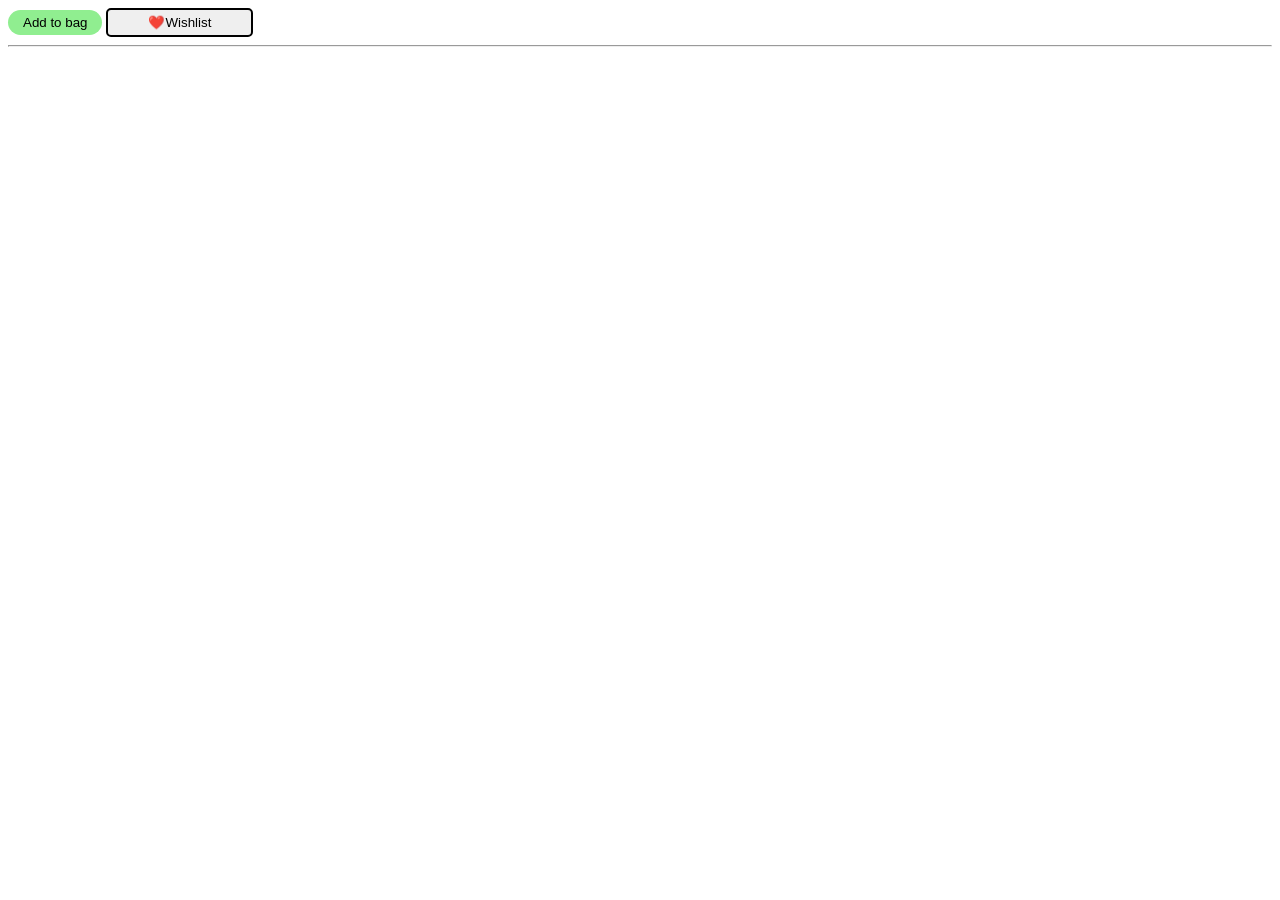
<file: practise set 3.html>
<!DOCTYPE html>
<html lang="en">
<head>
  <title>Practise set 3</title>
  <link rel="stylesheet" href="css/practise set3.css">
   <style>
    /*.click{
      color:antiquewhite
    }
    #clickk{
      color:aquamarine
    }*/
   </style>
</head>
<body>
  <button class="ha" onclick="alert('added to bag')">Add to bag</button>
  <button class="hi" onclick="alert('added to wishlist')">❤️Wishlist </button>
  <br>
  <hr>
  <!--
  <button>hi</button>
  <button class="click">Click!</button><br>
  <button id="clickk">click 2</button>
  <p>Lorem ipsum, dolor sit amet consectetur adipisicing elit. Fuga cupiditate voluptatum asperiores, illo excepturi consequatur voluptatibus quasi veritatis aspernatur natus fugiat perspiciatis ad numquam eligendi, quod voluptatem quam, eum soluta?</p>-->

  <script>
    alert('welcome buddy')
  </script>
</body>
</html>
</file>
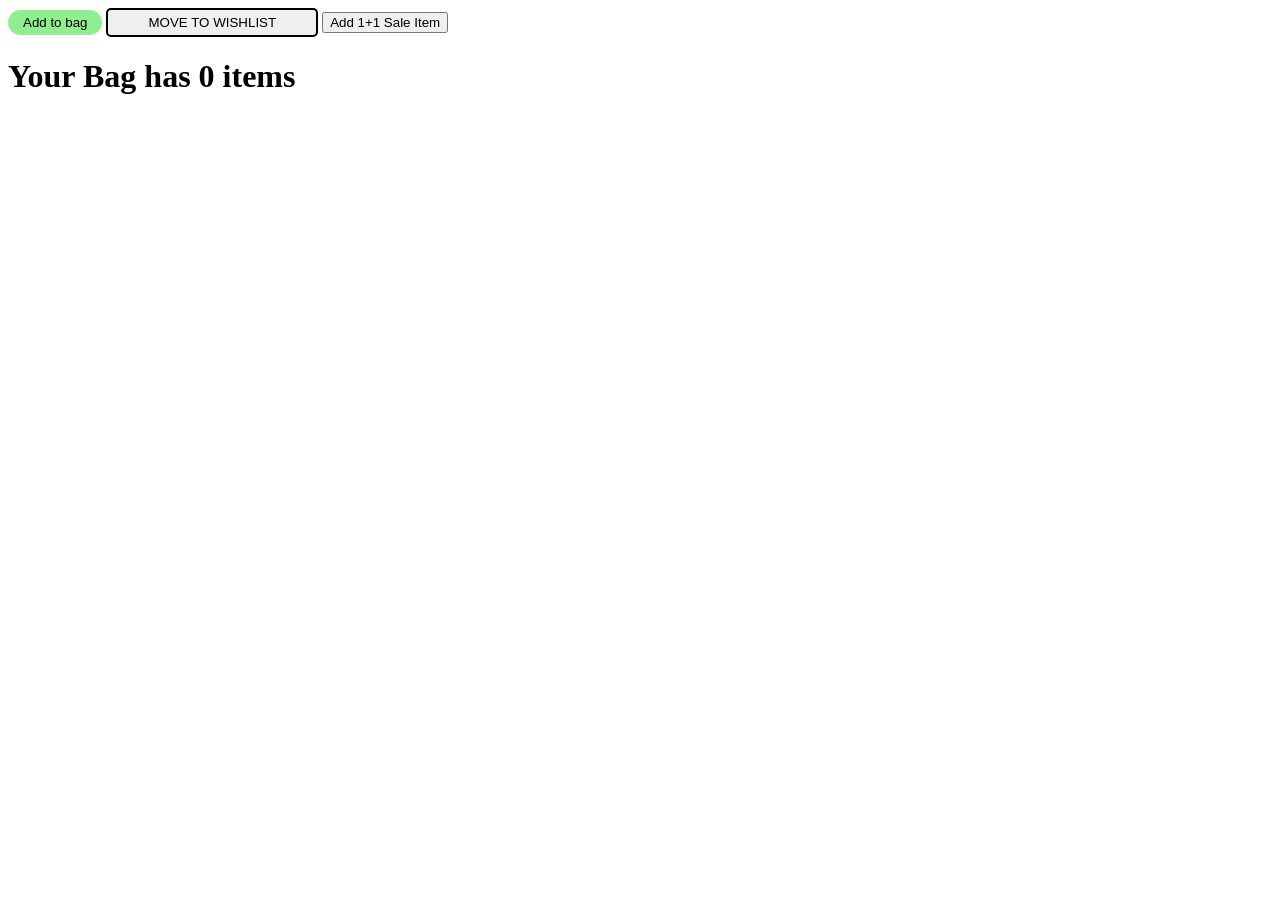
<file: practise set/mynta bag.html>
<!DOCTYPE html>
<html lang="en">
<head>
  <link rel="stylesheet" href="myntra bag.css"> 
  <title>Myntra Bag</title>
</head>
<body>
  <button class="ha" onclick="cartQuantity+=1;document.querySelector('#cart-summary').innerText=`Your Bag has ${cartQuantity} items`;">Add to bag</button>
  <button class="hi" onclick="cartQuantity-=1;document.querySelector('#cart-summary').innerText=`Your Bag has ${cartQuantity} items`;">Move to Wishlist </button>
  <button class="hu" onclick="cartQuantity+=2;document.querySelector('#cart-summary').innerText=`Your Bag has ${cartQuantity} items`;">Add 1+1 Sale Item</button>
  <br>
  <h1 id="cart-summary"></h1>
  <script>
    let cartQuantity=0;
    document.querySelector('#cart-summary').innerText=`Your Bag has ${cartQuantity} items`
  </script>
</body>
</html>
</file>
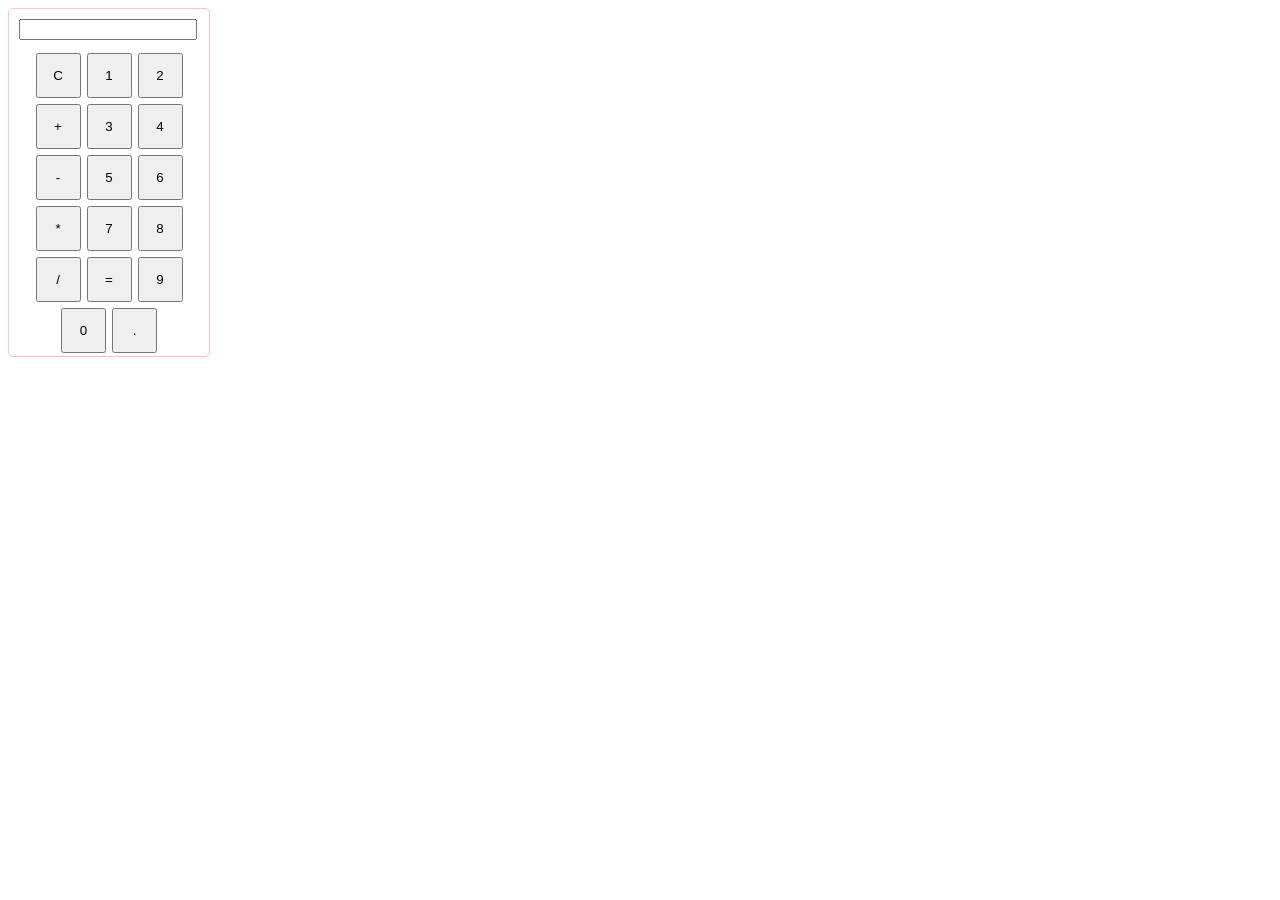
<file: 4 variables/1. Calculator/calc.html>
<!DOCTYPE html>
<html lang="en">
<head>
  <link rel="stylesheet" href="calc.css">
  <title>I need an internship cus im broke asf and i am cool</title>
</head>
<body>
  <div id="calculator">
    <input type="text" id="display" readonly>
  <div class="button-container">
  <button class="button" onclick="
  currentDisplay='';
  document.querySelector('#display').value=currentDisplay;
  ">C</button>
  <button class="button" onclick="
  currentDisplay=currentDisplay+'1';
  document.querySelector('#display').value=currentDisplay;
  ">1</button>
  <button class="button" onclick="
  currentDisplay=currentDisplay+'2';
  document.querySelector('#display').value=currentDisplay;
  ">2</button> 
  <button class="button" onclick="
  currentDisplay=currentDisplay+'+';
  document.querySelector('#display').value=currentDisplay;
  ">+</button>
  <button class="button" onclick="
  currentDisplay=currentDisplay+'3';
  document.querySelector('#display').value=currentDisplay;
  ">3</button>
  <button class="button" onclick="
  currentDisplay=currentDisplay+'4';
  document.querySelector('#display').value=currentDisplay;
  ">4</button> 
  <button class="button"onclick="
  currentDisplay=currentDisplay+'-';
  document.querySelector('#display').value=currentDisplay;
  ">-</button>
  <button class="button" onclick="
  currentDisplay=currentDisplay+'5';
  document.querySelector('#display').value=currentDisplay;
  ">5</button>
  <button class="button" onclick="
  currentDisplay=currentDisplay+'6';
  document.querySelector('#display').value=currentDisplay;
  ">6</button> 
  <button class="button" onclick="
  currentDisplay=currentDisplay+'*';
  document.querySelector('#display').value=currentDisplay;
  ">*</button>
  <button class="button" onclick="
  currentDisplay=currentDisplay+'7';
  document.querySelector('#display').value=currentDisplay;
  ">7</button>
  <button class="button" onclick="
  currentDisplay=currentDisplay+'8';
  document.querySelector('#display').value=currentDisplay;
  ">8</button> 
  <button class="button" onclick="
  currentDisplay=currentDisplay+'/';
  document.querySelector('#display').value=currentDisplay;
  ">/</button>
  <button class="button"onclick="
  let result=eval(currentDisplay)
  currentDisplay=result;
  document.querySelector('#display').value=currentDisplay;
  ">=</button>
  <button class="button"onclick="
  currentDisplay=currentDisplay+'9';
  document.querySelector('#display').value=currentDisplay;
  ">9</button> 
  <button class="button" onclick="
  currentDisplay=currentDisplay+'0';
  document.querySelector('#display').value=currentDisplay;
  ">0</button>
  <button class="button" onclick="
  currentDisplay=currentDisplay+'.';
  document.querySelector('#display').value=currentDisplay;
  ">.</button>
   </div>
</div>
<script>
  let currentDisplay='';
  document.querySelector('#display').value=currentDisplay;
</script>
</body>
</html>
</file>
<file: css/practise set3.css>
.ha{
  background-color: lightgreen;
  border: none;
 /* padding-top: 5px;
  padding-bottom: 5px;
  padding-left: 1%;
  padding-right: 15px;*/
  padding: 5px 15px;
  border-radius: 15px;
}
.hi{
  border: 2px solid black;
  border-radius: 5px;
  padding: 5px 40px;

}
</file>
<file: practise set/myntra bag.css>
.ha{ background-color: lightgreen;
  border: none;
 /* padding-top: 5px;
  padding-bottom: 5px;
  padding-left: 1%;
  padding-right: 15px;*/
  padding: 5px 15px;
  border-radius: 15px;
}
.hi{
  border: 2px solid black;
  border-radius: 5px;
  padding: 5px 40px;
  text-transform: uppercase;

}
</file>
<file: 4 variables/1. Calculator/calc.css>
#calculator{
  border: 1px solid pink;
  border-radius: 5px;
  width: 200px;
}
#display{
  margin: 10px;
  width:85%;
  font-size: 25 px;
}
.button{
  width: 45px;
  height: 45px;
  margin: 3px;
}
.button-container{
  display: flex;
  justify-content: center;
  flex-wrap:wrap;
}
</file>
